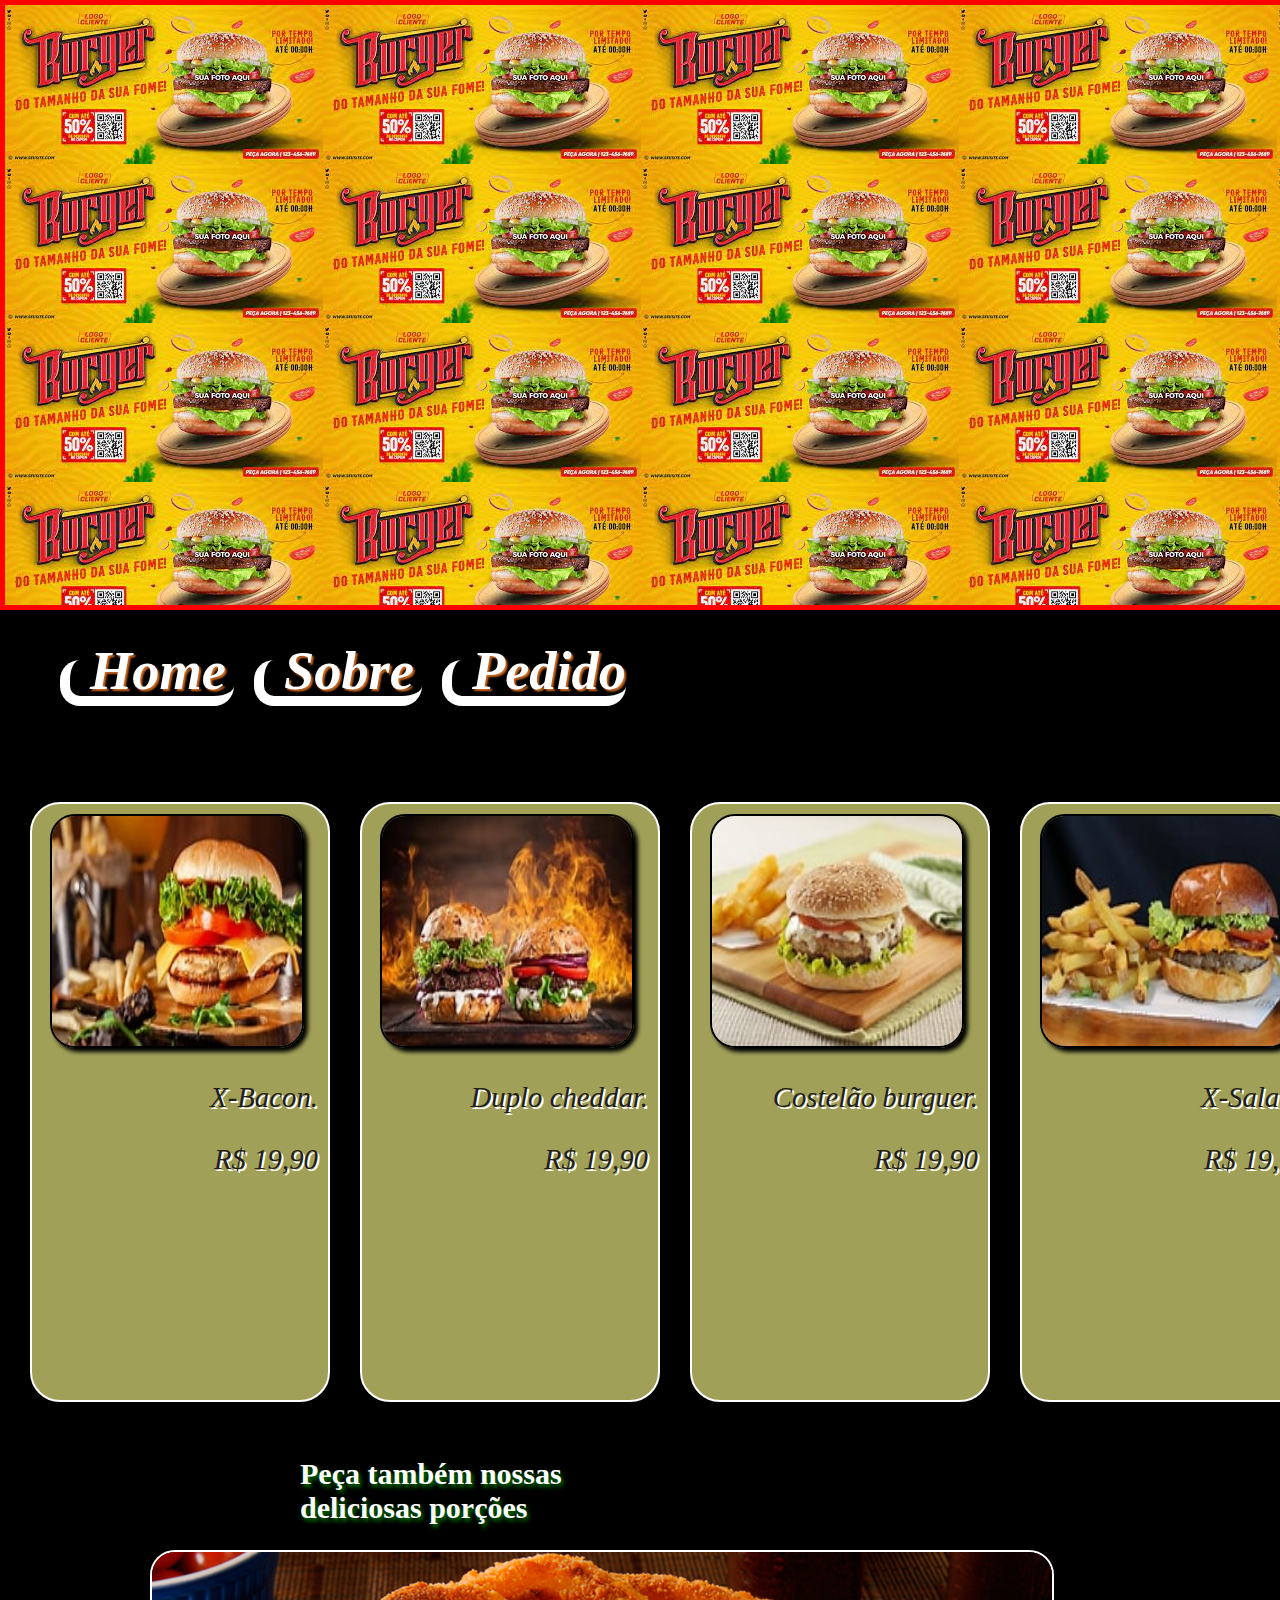
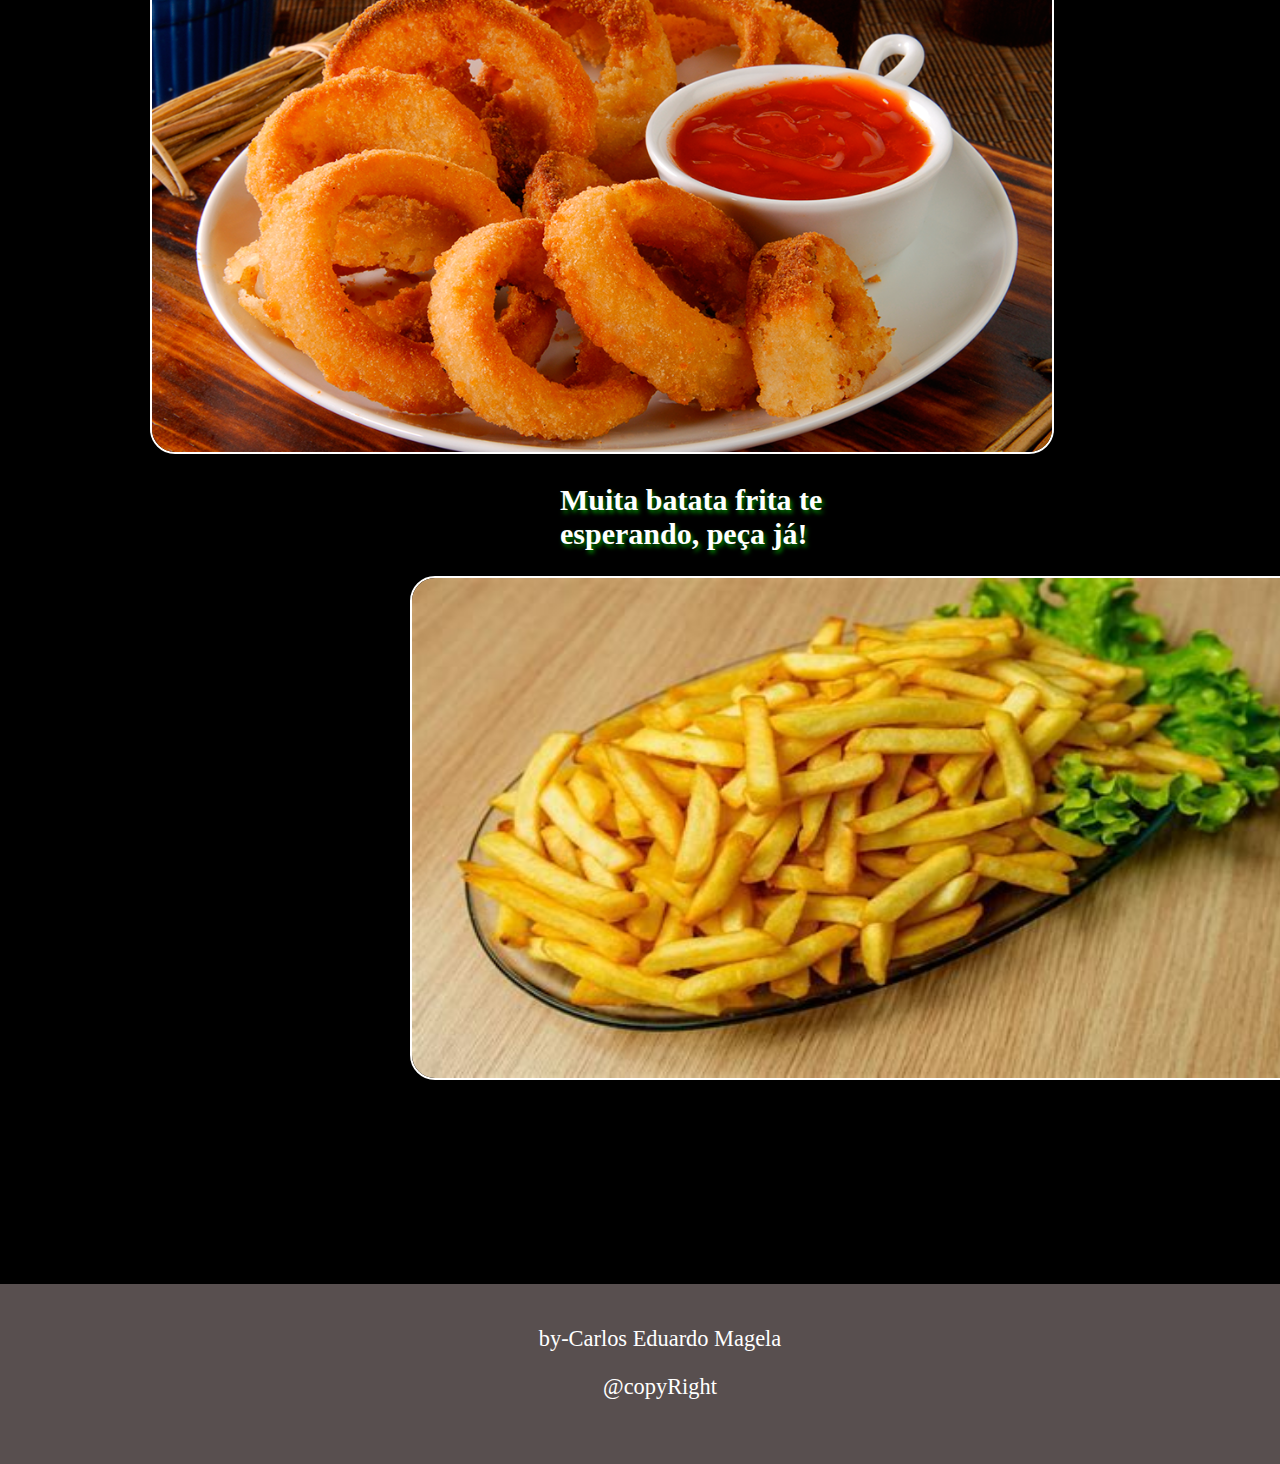
<file: index.html>
<!DOCTYPE html>
<html lang="pt-br">
<head>
    <meta charset="UTF-8">
    <meta name="viewport" content="width=device-width", initial-scale="1.0"/>
    <title>Home</title>
    <link rel="stylesheet" href="style.css">
    <script src="script.js"></script>
    
    
</head>

<header class="banner"></header>

<body>

  



<div class="nav1">
    <ul>

    <li><a href="index.html" id="nav-nav">Home</a> </li>
    <li> <a href="sobre.html" id="nav-nav">Sobre</a> </li>
    <li> <a href="pedido.html" id="nav-nav">Pedido</a> </li>
</ul>
</div>




    <main class="content">
    
      <div class="card1">
        <a href="pedido.html">
        <img src="img/h2.jfif" alt="X-bacon"> <p>X-Bacon.</p>
     
    <p>R$ 19,90</p>
    </a>

</div>


<div class="card2">
<a href="pedido.html">
        <img src="img/h3.jfif" alt="Duplo cheddar">
        <p>Duplo cheddar.</p>
        <p>R$ 19,90</p>
        
    </a>
    </div>
    
<div class="card3">
          
    <a href="pedido.html">
        <img src="img/h4.jfif" alt="Costelão">
  <p>Costelão burguer.</p>
  <p>R$ 19,90</p>
</a>
    </div>
<div class="card4">
    <a href="pedido.html">
        <img src="img/hamburger.jfif" alt="Costelão">
  <p>X-Salada</p>
  <p>R$ 19,90</p>
</a>
    </div>

  <div class="corpo">
        <div class="img1">
        <h2>Peça também nossas deliciosas porções</h2>
        <img src="img/cebola-empanada.png" alt="aneis de cebola" class="botom">
        </div>

        <div class="img2">
        <h2>Muita batata frita te esperando, peça já!</h2>
        <img src="img/fritas.jfif" alt="porcao-fritas" class="botom">
  </div>
</div>

</main>


  


   

<footer class="footer-home">
    <p> by-Carlos Eduardo Magela</p>
       <p> @copyRight</p>
    </footer>

</body>
</html>
</file>
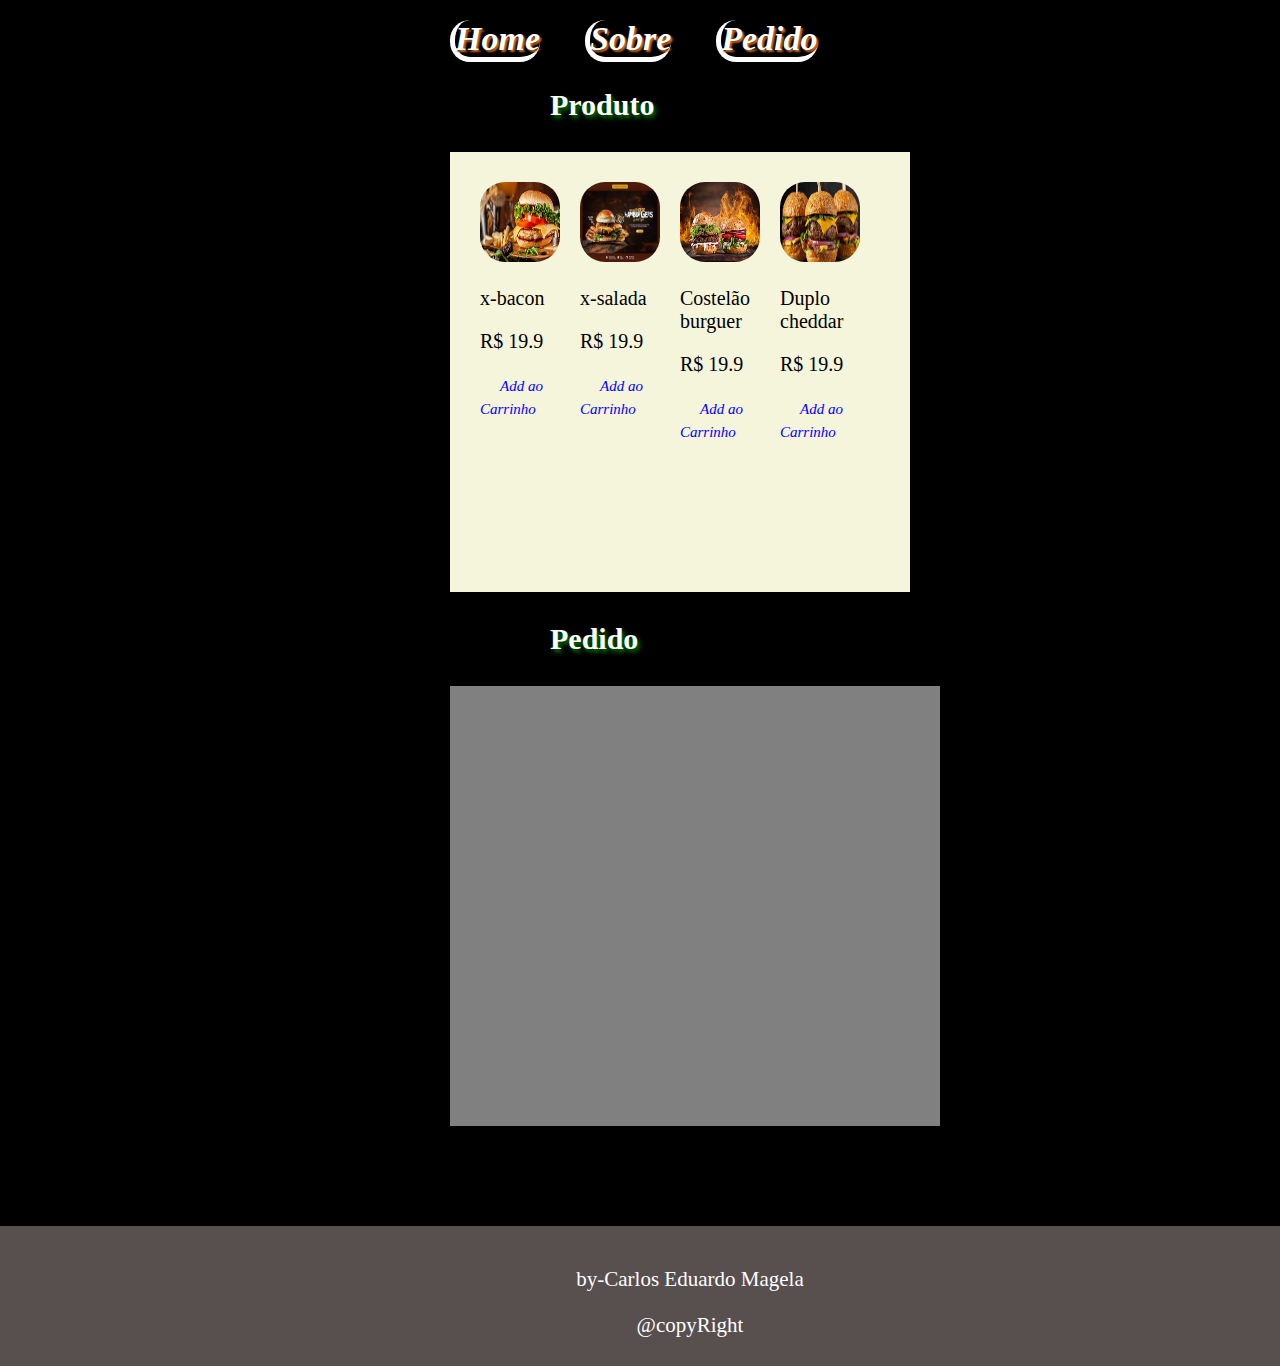
<file: pedido.html>
<!DOCTYPE html>
<html lang="pt-br">
<head>
    <meta charset="UTF-8">
    <meta name="viewport" content="width=device-width, initial-scale=1.0">
    <link rel="stylesheet" href="style.css">

    <title>Pedido</title>
 
    <div class="nav2">
        <ul>
    
        <li><a href="index.html" id="nav-nav">Home</a> </li>
        <li> <a href="sobre.html" id="nav-nav">Sobre</a> </li>
        <li> <a href="pedido.html" id="nav-nav">Pedido</a> </li>
    </ul>
    </div>


</head>
<body class="pedido">


 <div class="listpedido"></div>
            <h3>Produto</h3>
        <div id="produtos"></div>
        
  
        <h3>Pedido</h3>
<div id="carrinho"></div> 

    <script>

        const items = [
        
        {
            id: 0,
            nome: 'x-bacon',
            preco: 19.90,
            img: 'img/h2.jfif',
            qtd: 0
           
        },
        
        {
            id: 1,
            nome: 'x-salada',
            preco: 19.90,
            img: 'img/banner.jfif',
            qtd: 0
        },
        
        {
            id: 2,
            nome: 'Costelão burguer',
            img: 'img/h3.jfif',
            preco: 19.90,
            qtd: 0
        },
        
        {
            id: 3,
            nome: 'Duplo cheddar',
            preco: 19.90,
            img: 'img/3hab.jfif',
            qtd: 0
        },
        
        
        ]
        
        inicializarLoja = () => {
        var containerProdutos = document.getElementById('produtos');
        var containerPedido = document.getElementById('pedido');
        var containerPedidos = document.getElementsByClassName('produtos-single'); 
        items.map((val)=>{
            containerProdutos.innerHTML+= `
            
            <div class="produtos-single">
                <img src="`+val.img+`"/>
            <p>`+val.nome+`</p>
            <p>R$ `+val.preco+`</p>
           
           
             
            <a key="`+val.id+`" href="#"> Add ao Carrinho<a/>
        
            </div>
            `;
           
        })
        }
        inicializarLoja();
      
        var pedido = [];
        atualizarCarrinho = () => {
            var containerCarrinho = document.getElementById('carrinho');
            containerCarrinho.innerHTML = "";
            
        items.map((val)=>{
        
             
    
            if(val.qtd > 0 ){

        
            
               for (var i = 0; i<items.map.length;i++){
               
                var total = val.preco;
                
                

                
                pedido.push( total);
                
                var total = '';
               
                
                var total = pedido.reduce(function(accumulator, value){
                    return accumulator + value;
                    
                })
                console.log(total.toFixed(2))
                
                   
             

               }

        
     
                containerCarrinho.innerHTML+= `
            
            
            <p>`+val.nome+` -- quant:  `+val.qtd+` valor unitario: `+val.preco+`</p>
             <p>valor total :`+ val.preco * val.qtd +`</p>
                
         <hr>
        
            `;
       
           }

           
        })
        }
        
       
        
        var links = document.getElementsByTagName('a');

       
        
        for(var i = 0; i < links.length;i++){
        links[i].addEventListener("click", function(){
            let key = this.getAttribute('key');
            items[key].qtd++;
           
            
            
            var total = " ";
                for(var i = 0; i<pedido.length; i++){
                    var total =+ pedido[i];
                    i++;
                    
                    
                    
                }   
console.log(total)
                   
                  
            atualizarCarrinho();

    
      
        
        })
        }

        
        </script>

<footer class="footer-pedido">
    <p> by-Carlos Eduardo Magela</p>
       <p> @copyRight</p>
    </footer>
</body>

</html>
</file>
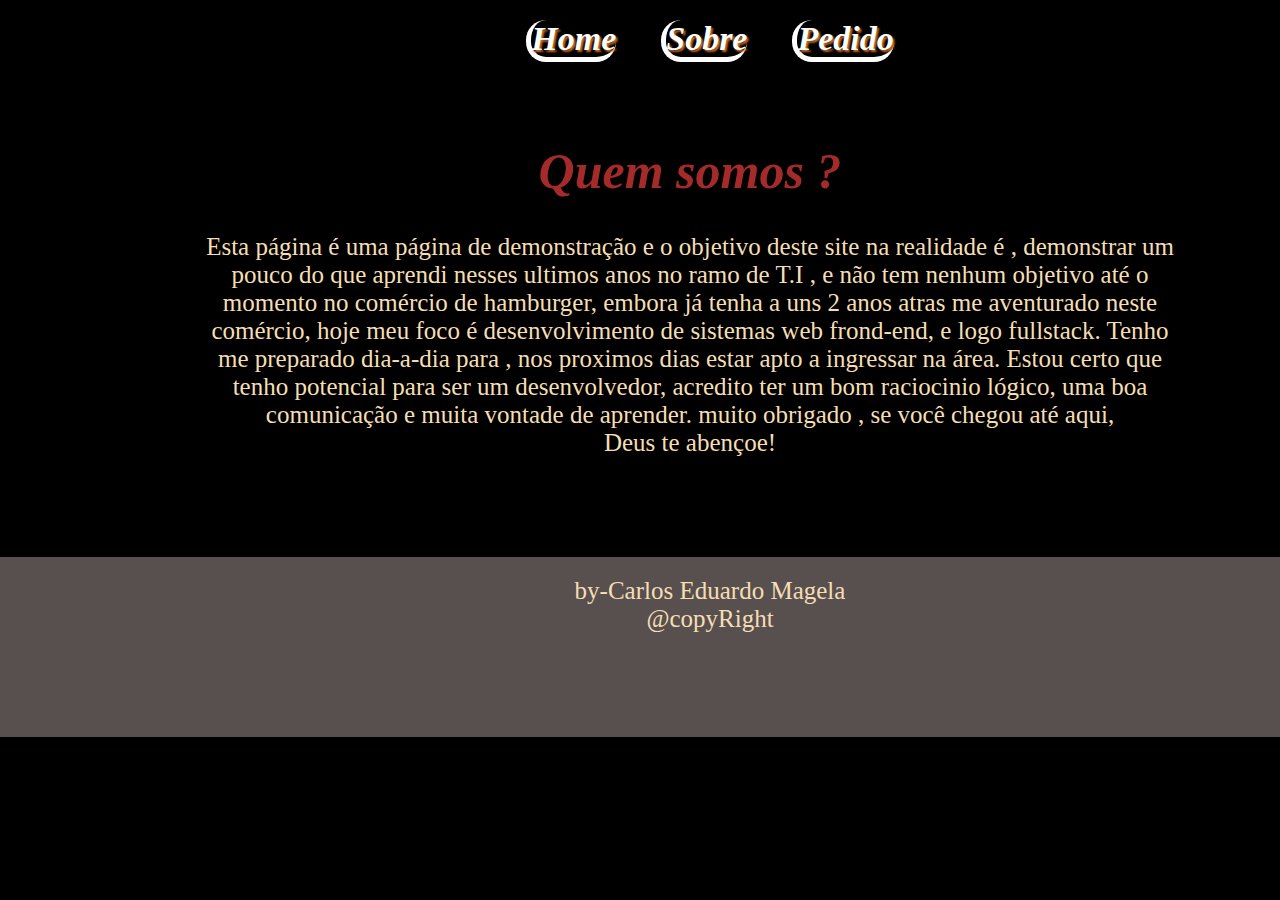
<file: sobre.html>
<!DOCTYPE html>
<html lang="pt-br">
<head>
    <meta charset="UTF-8">
    <meta name="viewport" content="width=device-width, initial-scale=1.0">
    <title>Document</title>
    <link rel="stylesheet" href="style.css">
</head>
    <div class="nav3">
        <ul>
    
            <li>
        <a href="index.html" id="nav-nav">Home</a> </li>
        <li> <a href="sobre.html" id="nav-nav">Sobre</a> </li>
        <li> <a href="pedido.html" id="nav-nav">Pedido</a> </li>
    </ul>
    </div>

<body class="sobre">
<h1>Quem somos ?</h1>

<p>Esta página é uma página de demonstração e
o objetivo deste site na realidade é , demonstrar
 um pouco do que aprendi nesses ultimos anos no ramo 
 de T.I , e não tem nenhum objetivo até o momento no 
 comércio de hamburger, embora já tenha a uns 2 anos 
 atras me aventurado neste comércio, hoje meu foco é 
 desenvolvimento de sistemas web frond-end, e logo 
 fullstack.
    Tenho me preparado dia-a-dia para , nos proximos 
    dias estar apto a ingressar na área.
    Estou certo que tenho potencial para ser um 
     desenvolvedor, acredito ter um bom raciocinio 
     lógico, uma boa comunicação e muita vontade de 
     aprender.
    muito obrigado , se você chegou até aqui, 
    <br>
    
           Deus te abençoe!
</p>

<footer class="footer">
  <p> by-Carlos Eduardo Magela</p>
     <p> @copyRight</p>
  </footer>
     

</body>
</html>
</file>
<file: style.css>
body{
  
    min-width: 320px;
    max-width:1330px;
    height: auto;
    align-items: center;
    background-color: black;
   margin: 0;
   padding: 0;
}

html{
    margin: 0;
    padding: 0;
    min-width:320px;
    max-width:1330px;
    height:auto; 
        
}

.banner{
    margin: 0;
    padding: 0;
    min-width:320px;
    width:1330px;
    background-image: url(img/banner2.jfif);
    height: 600px;
    border: 5px red solid;
    margin-bottom: 30px;

}

.content{
    display: grid;
    grid-template-columns:repeat(4, 300px);
    grid-template-rows:600px;
    margin-top: 100px;
    gap: 30px;
    margin-left:30px;
    
}

.img1{
   width: 400px;
   margin-left: auto;
}
.sobre{
    margin: 0;
    padding: 0;
    margin-left:500px;
    text-align: center;
    min-width:360px ;
    width:1330px;
    height: auto;
    background-color: cadetblue;

}

.sobre p{

    margin: 0;
    padding: 0;
    font-size: 25px;
    color:wheat;
    text-align: center;
    margin-left: 200px;
    margin-right: 150px;
    max-width:1330px;
}

.pedido{
margin: 0;
padding: 0;
font-size: 15px;
color: black;
max-width: 1330px;
margin-left:300px;
min-width: 200px;
    height:auto;
    background-color:black;

   
}

#nav-nav:hover{
    
    text-transform: uppercase;
    color: green;
}
.content img{

    width: 250px;
    height: 230px;
    border: 2px solid black;
    box-shadow: 4px 4px  4px black;
    margin-left: -12px;
}
img{
    border-radius: 25px;
   
}

h1{
    font-size:50px;
    font-family: cursive;
    margin-left: 50px;
    color: brown;
    font-style: italic;
    text-shadow: 2px 2px 4px black;
    text-align: center;
    

}
.content p{
    font-size: 1.8rem;
    text-align:right;
    color: rgb(36, 30, 25);
    font-family:cursive;
    font-weight: 100;
    font-style:italic;

    text-shadow: 2px 2px white;
}


#produtos{
    display: flex;
    justify-content: space-between;
    margin-left:150px;
    width: 400px;
    height: 380px;
    font-size: 20px;
    background-color: beige;
    padding: 30px;

}



#produtos img{
    width: 80px;
    height: 80px;
}
#produtos a{
    font-size: 15px;
    color:blue;
}

#carrinho{
    display: flexbox;
    margin-left:150px;
    font-size: 20px;
    color: black;
    background-color: gray;
    width: 450px;
   padding:20px;
   height: 400px;

}

a{
    font-family: cursive;
    font-style:italic;
    margin-left:20px;
    margin-bottom: 30px;
    text-decoration: none;
}


.nav1 li{
     display: inline;
    font-family: 'Times New Roman', Times, serif;
    font-style:italic;
    font-size: 2.0em;
    margin-left:20px;
    width: 600px;
    border-left: 10px solid white;
    border-bottom: 10px solid white;
    border-radius: 20px;
    
  }

.nav1 a{    
    
    text-decoration: none;
    color:white;
    font-size:1.7em;
    font-weight: bolder;
    font-style: italic;
    text-shadow: 2px 2px 2px chocolate;
    text-align: left;
       
}

.nav2{
  
    width:760px;
    text-align:left;
    background-color: rgba(110,255,127, alpha);
}


.nav2 li{
 
   
    display: inline;
    font-family: 'Times New Roman', Times, serif;
    font-style:italic;
    margin-left:20px;
    margin-bottom: 30px;
  }
  

.nav2 a{

    
    text-decoration: none;
    border-bottom: 5px solid white;
    border-left: 5px solid white;
    border-radius: 20px;
    color:white;
    font-size:1.7em;
    font-weight: bolder;
    font-style: italic;
    text-shadow: 2px 2px 2px chocolate;
    text-align: left;
       
}

.nav2{
  
    width:600px;    
    margin-left:70px;
    font-size: 20px;
    background-color: rgba(110,255,127, alpha);
}
.sobre{
    
    
        margin: 0;
       width:1330px;    
       font-size: 20px;
       background-color:black;
     }

     .nav3{
        display: inline-block;
        font-family: 'Times New Roman', Times, serif;
        font-style:italic;
        margin-left:10px;
     }

     .sobre a{

    
        text-decoration: none;
        border-bottom: 5px solid white;
        border-left: 5px solid white;
        border-radius: 20px;
        color:white;
        font-size:1.7em;
        font-weight: bolder;
        font-style: italic;
        text-shadow: 2px 2px 2px chocolate;
        text-align: left;
           
    }

   .sobre li{
 
   
        display: inline-block;
        font-family: 'Times New Roman', Times, serif;
        font-style:italic;
        margin-left:20px;
        margin-bottom: 30px;
      }


.footer{
    margin-top: 100px;
    font-size: 1.4em;
    color: white;
    text-align:center;
    background-color: darkgray;
    max-width:1350px;
    width:100%;
    padding: 20px;
    height:140px;
    background-color:rgba(220, 197, 197, 0.4);
    margin-bottom:0;
  
}
.footer-home{
    margin-top: 100px;
    font-size: 1.4em;
    color: white;
    text-align:center;
    min-width:450px;
    background-color: darkgray;
    max-width:1350px;
    width:100%;
    padding: 20px;
    height:140px;
    background-color:rgba(220, 197, 197, 0.4);
    margin-bottom:0;
    
}
.footer-pedido{
    margin-top: 100px;
    font-size: 1.4em;
    color: white;
    text-align:center;
    background-color: darkgray;
    max-width:1340px;
    width:1440px;
    padding: 20px;
    height:100px;
    background-color:rgba(220, 197, 197, 0.4);
    margin-bottom:0;
    margin-left: -300px;
  
}

.card1 ,.card2 ,.card3, .card4{
    box-sizing: border-box;
    border: white solid 2px;
    border-radius: 30px;
    gap: 10px;
    padding: 10px;
    background-color: rgba(200,200,110, 80% );
    
    
}


.corpo img{

    width: 900px;
    height: 500px;
    margin-left:100px;
    border: 2px solid white;
    margin-bottom:100px;
    
}

.total{
    font-size: 30px;
    font-weight: bolder;
    margin-top: 200px;
    margin-left: 100px;
}

h2{
    font-family: cursive;
    font-size: 30px;
    color:white;
    width: 300px;
    margin-left: 250px;
    text-shadow: 2px 3px 4px green;
}

h3{
    font-family: cursive;
    font-size: 30px;
    color:white;
    width: 300px;
    margin-left: 250px;
    text-shadow: 2px 3px 4px green;
}

.corpo .img1{
    margin-left: 20px;
}

.corpo .img2{
    margin-left: 280px;
    margin-top: -100px;
}

@media (max-width: 450px) {
.pedido{
    height: auto;
    width: 100%;
    max-width: 380px;
    margin-left:10px;
    margin-bottom: 0;

}


.footer{
    
    font-size: 1.0em;
    color: white;
    text-align:center;
    background-color: darkgray;
    width:470px;
    padding:20px;
    height:140px;
    background-color:rgba(220, 197, 197, 0.4);
    margin-bottom:0;
    margin-top: 100px;
}
.footer-pedido {
    
    width: 100%;
    margin-left:140px;
}
.footer-home
{
    font-size: 30px;
    width:100%;
    margin-left:10px;
}
.sobre{
    max-width: 450px;
    text-align: center;
    margin-left: 10px;
   

}

#produtos{
    width:470px;
    display:flex;
    align-items:center;
}
.sobre p{
    margin-left: 10px;
    width: 360px;
}



#produtos{
    height:600px;
    display: flexbox;
    flex-wrap: wrap;

    width: 349px;
}
#carrinho{
    width: 370px;
}


.nav2 li{
    display: inline;
    font-size: 15px;
    margin-left: 20px;
    margin-right: 1px;
   

}

.nav1{
    display: inline;
    width:450px;
    margin-left:10px;
    margin-right: 0;
}

.nav1 li{
    display: inline;
    
}
.nav2{
    max-width:450px;
    margin-left:85px ;
}

.nav3{
    margin-left:-20px;
}

.sobre{
    max-width: 370px;
    margin-left: 10px;
}
.nav3{
   
    font-size: 15px;
    margin-left:-100px;
    }

#psobre{
    max-width: 370px;
    margin-left:0;
}
#title-sobre, h1{
    margin-left:-40px;
    font-size: 2rem;
    text-shadow: 2px 2px 2px white;
}

.pedido{
    width: 420px;
    margin-left:-140px;
}


}
</file>
